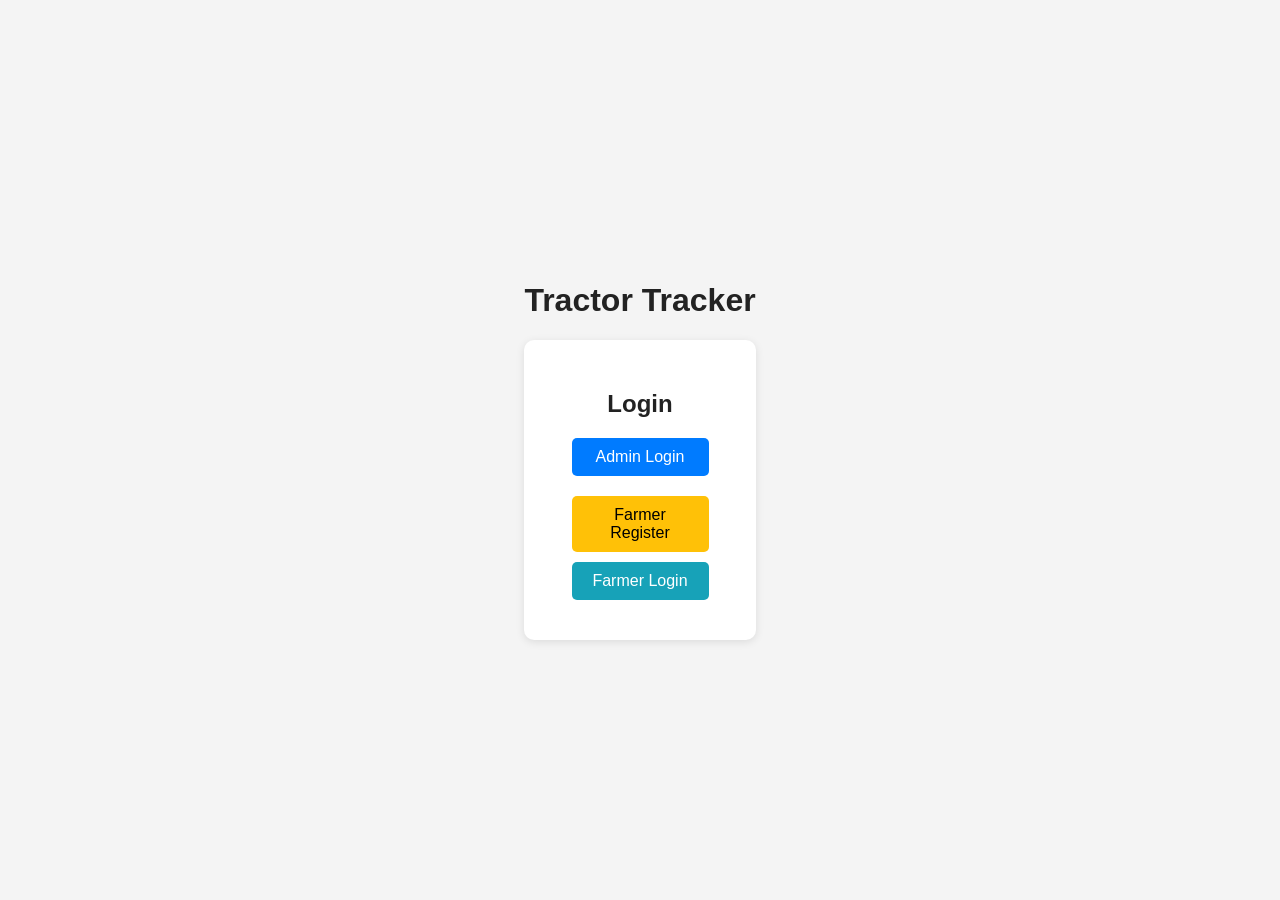
<file: client/index.html>
<!doctype html>
<html>
<head>
  <meta charset="utf-8" />
  <title> Rmana Tractor service - Login</title>
  <link rel="stylesheet" href="style.css" />
  <style>
    body {
      display: flex;
      justify-content: center;
      align-items: center;
      min-height: 100vh;
      margin: 0;
      background: #f4f4f4;
      font-family: Arial, sans-serif;
    }

    .container {
      text-align: center;
    }

    .card {
      background: #fff;
      padding: 30px;
      border-radius: 10px;
      box-shadow: 0 2px 8px rgba(0,0,0,0.1);
      max-width: 400px;
      margin: auto;
    }

    .hidden {
      display: none;
    }

    input {
      display: block;
      width: 80%;
      padding: 10px;
      margin: 10px auto;
      border: 1px solid #ccc;
      border-radius: 5px;
    }

    button {
      padding: 10px 20px;
      margin: 10px auto;
      border: none;
      border-radius: 5px;
      font-size: 16px;
      cursor: pointer;
      display: block;
      width: 80%;
    }

    #showAdminForm {
      background-color: #007bff;
      color: white;
    }

    #adminLogin {
      background-color: #28a745;
      color: white;
    }

    #farmerRegisterBtn {
      background-color: #ffc107;
      color: black;
    }

    .btn-group button:last-child {
      background-color: #17a2b8;
      color: white;
    }

    .btn-group {
      margin-top: 20px;
    }
  </style>
</head>
<body>
  <div class="container">
    <h1>Tractor Tracker</h1>
    <div class="card">
      <h2>Login</h2>

      <!-- Admin Section -->
      <div id="adminSection">
        <button id="showAdminForm">Admin Login</button>

        <div id="adminForm" class="hidden">
          <input id="adminUser" placeholder="username" />
          <input id="adminPass" placeholder="password" type="password" />
          <button id="adminLogin">Submit</button>
        </div>
      </div>

      <!-- Farmer Buttons -->
      <div class="btn-group">
        <button id="farmerRegisterBtn">Farmer Register</button>
        <button onclick="location.href='farmer-login.html'">Farmer Login</button>
      </div>
    </div>
  </div>

<script>
const API = 'http://localhost:4000/api';

// Show admin login form
document.getElementById('showAdminForm').addEventListener('click', () => {
  document.getElementById('adminForm').classList.remove('hidden');
  document.getElementById('showAdminForm').classList.add('hidden');
});

// Admin login
document.getElementById('adminLogin').addEventListener('click', async () => {
  const username = document.getElementById('adminUser').value;
  const password = document.getElementById('adminPass').value;

  const res = await fetch(API + '/auth/admin/login', {
    method: 'POST',
    headers: { 'Content-Type': 'application/json' },
    body: JSON.stringify({ username, password })
  });

  const data = await res.json();

  if (data.token) {
    localStorage.setItem('adminToken', data.token);
    location.href = 'admin.html';
  } else {
    alert(data.error || 'Login failed');
  }
});

// ✅ Farmer Register without admin password
document.getElementById('farmerRegisterBtn').addEventListener('click', () => {
  location.href = 'register.html';
});
</script>
</body>
</html>
</file>
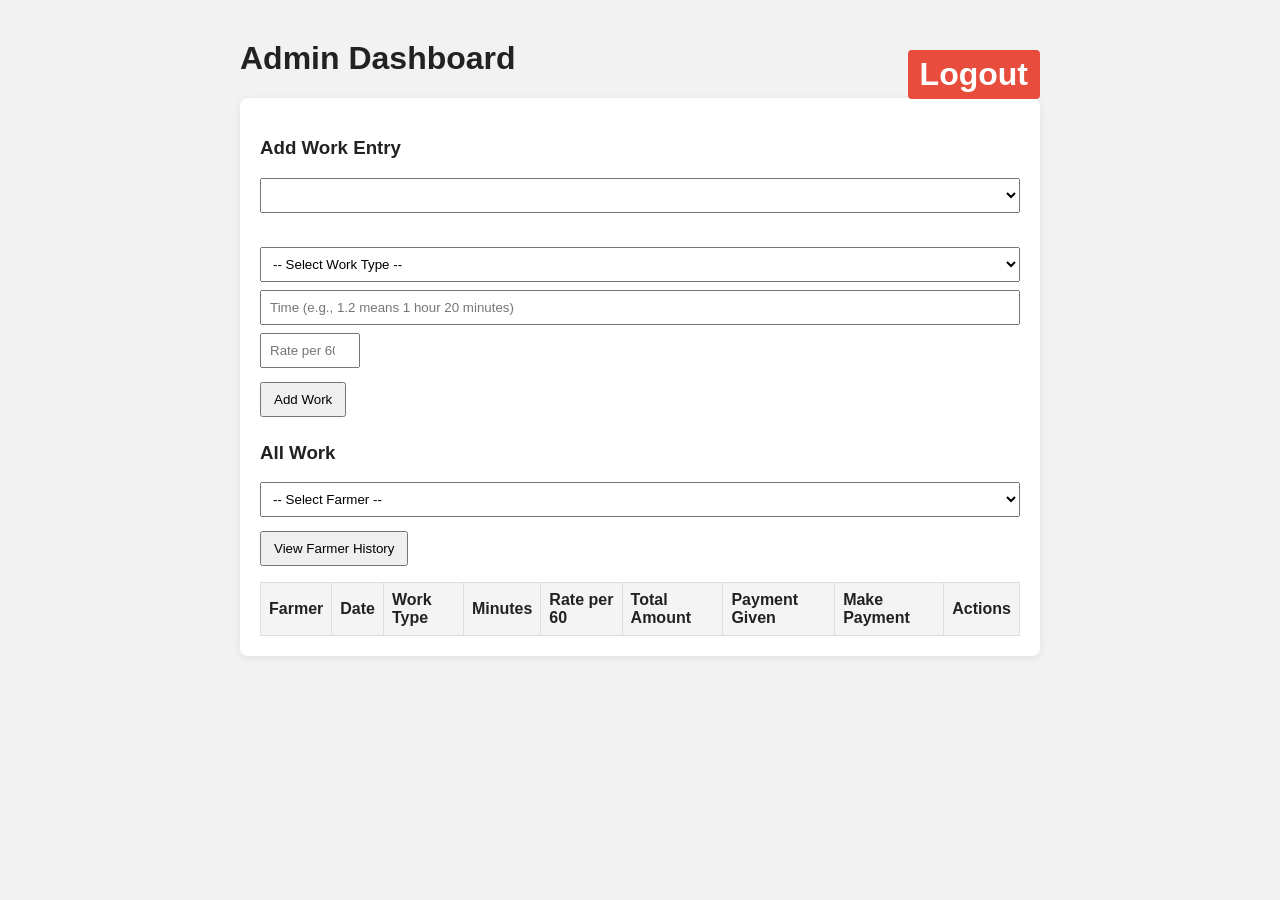
<file: client/admin.html>
<!doctype html>
<html>
<head>
  <meta charset="utf-8" />
  <title>Admin Dashboard</title>
  <link rel="stylesheet" href="style.css" />
  <style>
    table { width: 100%; border-collapse: collapse; margin-top: 10px; }
    th, td { border: 1px solid #ddd; padding: 8px; text-align:left; }
    th { background: #f4f4f4; }
    input[type="number"]{ width: 100px; }
    #logout {
      float: right;
      margin-top: 10px;
      padding: 6px 12px;
      background: #e74c3c;
      color: white;
      text-decoration: none;
      border-radius: 4px;
    }
    #logout:hover {
      background: #c0392b;
    }
  </style>
</head>
<body>
  <div class="container">
    <h1>Admin Dashboard <a href="index.html" id="logout">Logout</a></h1>

    <div class="card">
      <!-- Removed Load Farmers button and farmer list -->

      <h3>Add Work Entry</h3>
      <select id="farmerSelect"></select><br/>
      <select id="workType">
        <option value="">-- Select Work Type --</option>
        <option>దుక్కు</option>
        <option>లోడింగ్</option>
        <option>రోటావేటర్</option>
        <option> </option>
        <option>దమ్ము</option>
        <option>జొన్నలు</option>
        <option>వరిసేను ఆట</option>
        <option>గత్తం</option>
      </select>
      <input id="minutes" placeholder="Time (e.g., 1.2 means 1 hour 20 minutes)" type="text" />
      <input id="rate" placeholder="Rate per 60" type="number" />
      <button id="addWork">Add Work</button>

      <h3>All Work</h3>
      <select id="farmerSelectFilter">
        <option value="">-- Select Farmer --</option>
      </select>
      <button id="viewHistory">View Farmer History</button>

      <div id="works">
        <table id="worksTable">
          <thead>
            <tr>
              <th>Farmer</th>
              <th>Date</th>
              <th>Work Type</th>
              <th>Minutes</th>
              <th>Rate per 60</th>
              <th>Total Amount</th>
              <th>Payment Given</th>
              <th>Make Payment</th>
              <th>Actions</th>
            </tr>
          </thead>
          <tbody></tbody>
        </table>
      </div>
    </div>
  </div>

<script>
const API = 'http://localhost:4000/api';
function token(){ return localStorage.getItem('adminToken'); }

// Automatically load farmers on page load
async function loadFarmers(){
  const res = await fetch(API + '/admin/farmers', { headers: { Authorization: 'Bearer ' + token() }});
  const list = await res.json();
  document.getElementById('farmerSelect').innerHTML = '<option value="">choose</option>' + list.map(f=>`<option value="${f._id}">${f.name} (${f.phone})</option>`).join('');
  document.getElementById('farmerSelectFilter').innerHTML = '<option value="">-- Select Farmer --</option>' + list.map(f=>`<option value="${f._id}">${f.name} (${f.phone})</option>`).join('');
  
  // Optionally load works for first farmer or leave empty
  loadWorks();
}

// Redirect to farmer history
document.getElementById('viewHistory').addEventListener('click', ()=>{
  const id = document.getElementById('farmerSelectFilter').value;
  if(!id) return alert('Select a farmer first');
  localStorage.setItem('farmerId', id);
  location.href = 'farmer.html';
});

// Add work
document.getElementById('addWork').addEventListener('click', async ()=>{
  const farmerId = document.getElementById('farmerSelect').value;
  if(!farmerId) { alert('Please select a farmer'); return; }
  const workType = document.getElementById('workType').value;
  if(!workType) { alert('Please select work type'); return; }
  const timeStr = document.getElementById('minutes').value.trim();
  let minutes = 0;
  if(timeStr.includes('.')){
    const [h,m] = timeStr.split('.').map(Number);
    minutes = (h||0)*60 + (m||0);
  } else {
    minutes = Number(timeStr) || 0;
  }
  if(minutes <= 0) { alert('Enter valid time'); return; }
  const ratePer60 = Number(document.getElementById('rate').value);
  if(!ratePer60 || ratePer60 <= 0) { alert('Enter valid rate'); return; }
  await fetch(API + '/admin/work', {
    method:'POST',
    headers:{ 'Content-Type':'application/json', Authorization: 'Bearer ' + token() },
    body: JSON.stringify({ farmerId, workType, minutes, ratePer60 })
  });
  alert('Added');
  loadWorks();
});

// Load works when farmer filter changes
document.getElementById('farmerSelectFilter').addEventListener('change', loadWorks);

async function loadWorks(){
  const selectedFarmer = document.getElementById('farmerSelectFilter').value;
  const tbody = document.querySelector('#worksTable tbody');
  tbody.innerHTML = '';
  if(!selectedFarmer) return;
  const url = API + '/admin/work?farmerId=' + selectedFarmer;
  const res = await fetch(url, { headers:{ Authorization: 'Bearer ' + token() }});
  const ws = await res.json();

  let totalWork = 0, totalPaid = 0;
  if(ws && ws.length){
    ws.forEach(w=>{
      totalWork += w.totalAmount || 0;
      totalPaid += w.paymentGiven || 0;
      const tr = document.createElement('tr');
      tr.innerHTML = `
        <td>${w.farmer?.name||'--'}</td>
        <td>${new Date(w.date).toLocaleDateString('en-IN')}</td>
        <td>${w.workType}</td>
        <td>${w.minutes}</td>
        <td>${w.ratePer60 || 0}</td>
        <td>₹${(w.totalAmount||0).toFixed(2)}</td>
        <td>₹${(w.paymentGiven||0).toFixed(2)}</td>
        <td>
          <input type="number" id="pay_${w._id}" placeholder="amount" />
          <button onclick="makePayment('${w._id}','${w.farmer?._id||''}')">Pay</button>
        </td>
        <td>
          <button onclick="edit('${w._id}')">Edit</button>
          <button onclick="delWork('${w._id}')">Delete</button>
        </td>
      `;
      tbody.appendChild(tr);
    });

    // Totals row
    const balance = totalWork - totalPaid;
    const tr = document.createElement('tr');
    tr.innerHTML = `
      <td colspan="5"><strong>Totals</strong></td>
      <td><strong>₹${totalWork.toFixed(2)}</strong></td>
      <td><strong>₹${totalPaid.toFixed(2)}</strong></td>
      <td colspan="2"><strong>Balance: ₹${balance.toFixed(2)}</strong></td>
    `;
    tbody.appendChild(tr);

  } else {
    const tr = document.createElement('tr');
    tr.innerHTML = '<td colspan="9">No records</td>';
    tbody.appendChild(tr);
  }
}

// Payment
window.makePayment = async function(workId, farmerId){
  const inp = document.getElementById('pay_' + workId);
  const amt = Number(inp.value);
  if(!amt || amt <= 0){ alert('Enter valid amount'); return; }
  try {
    const res = await fetch(API + '/admin/payment/' + farmerId, {
      method: 'POST',
      headers: { 'Content-Type': 'application/json', Authorization: 'Bearer ' + token() },
      body: JSON.stringify({ amount: amt, workId })
    });
    const data = await res.json();
    if(data.success){
      alert('Payment recorded');
      loadWorks();
    } else {
      alert('Payment failed');
    }
  } catch(e){
    alert('Error: ' + e.message);
  }
}

// Edit work
window.edit = async function(id){
  const workType = prompt('Work type (leave blank to keep)');
  const minutes = prompt('Minutes (enter number)');
  const rate = prompt('Rate per 60');
  const paid = prompt('Payment Given (current will be replaced if entered)');
  const body = {};
  if(workType) body.workType = workType;
  if(minutes) body.minutes = Number(minutes);
  if(rate) body.ratePer60 = Number(rate);
  if(paid) body.paymentGiven = Number(paid);
  await fetch(API + '/admin/work/' + id, {
    method:'PUT', headers:{ 'Content-Type':'application/json', Authorization: 'Bearer ' + token() },
    body: JSON.stringify(body)
  });
  alert('Updated');
  loadWorks();
}

// Delete work
window.delWork = async function(id){
  if(!confirm('Delete work?')) return;
  await fetch(API + '/admin/work/' + id, { method:'DELETE', headers:{ Authorization: 'Bearer ' + token() }});
  loadWorks();
}

// Logout
document.getElementById('logout').addEventListener('click', ()=>{
  localStorage.removeItem('adminToken');
});

// Load farmers automatically on page load
window.addEventListener('DOMContentLoaded', loadFarmers);

</script>
</body>
</html>
</file>
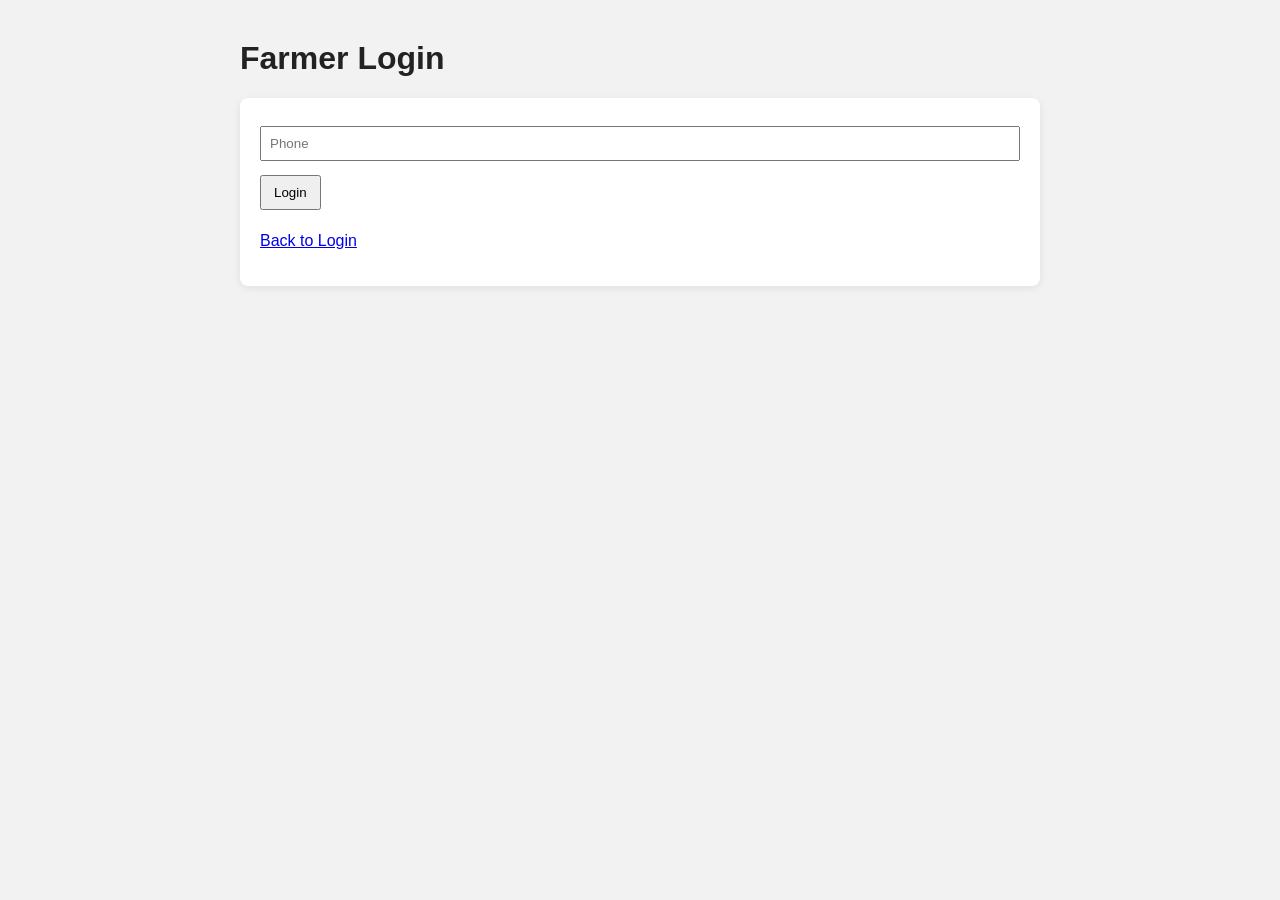
<file: client/farmer-login.html>
<!doctype html>
<html>
<head>
  <meta charset="utf-8" />
  <title>Farmer Login</title>
  <link rel="stylesheet" href="style.css" />
</head>
<body>
  <div class="container">
    <h1>Farmer Login</h1>
    <div class="card">
      <input id="phone" placeholder="Phone" />
      <button id="login">Login</button>
      <p><a href="index.html">Back to Login</a></p>
    </div>
  </div>
<script>
const API = 'http://localhost:4000/api';
document.getElementById('login').addEventListener('click', async ()=>{
  const phone = document.getElementById('phone').value;
  const res = await fetch(API + '/auth/farmer/login', {
    method:'POST', headers:{'Content-Type':'application/json'}, body: JSON.stringify({ phone })
  });
  const data = await res.json();
  if(data.farmer){
    localStorage.setItem('farmerId', data.farmer._id);
    location.href = 'farmer.html';
  }else alert('Not found');
});
</script>
</body>
</html>
</file>
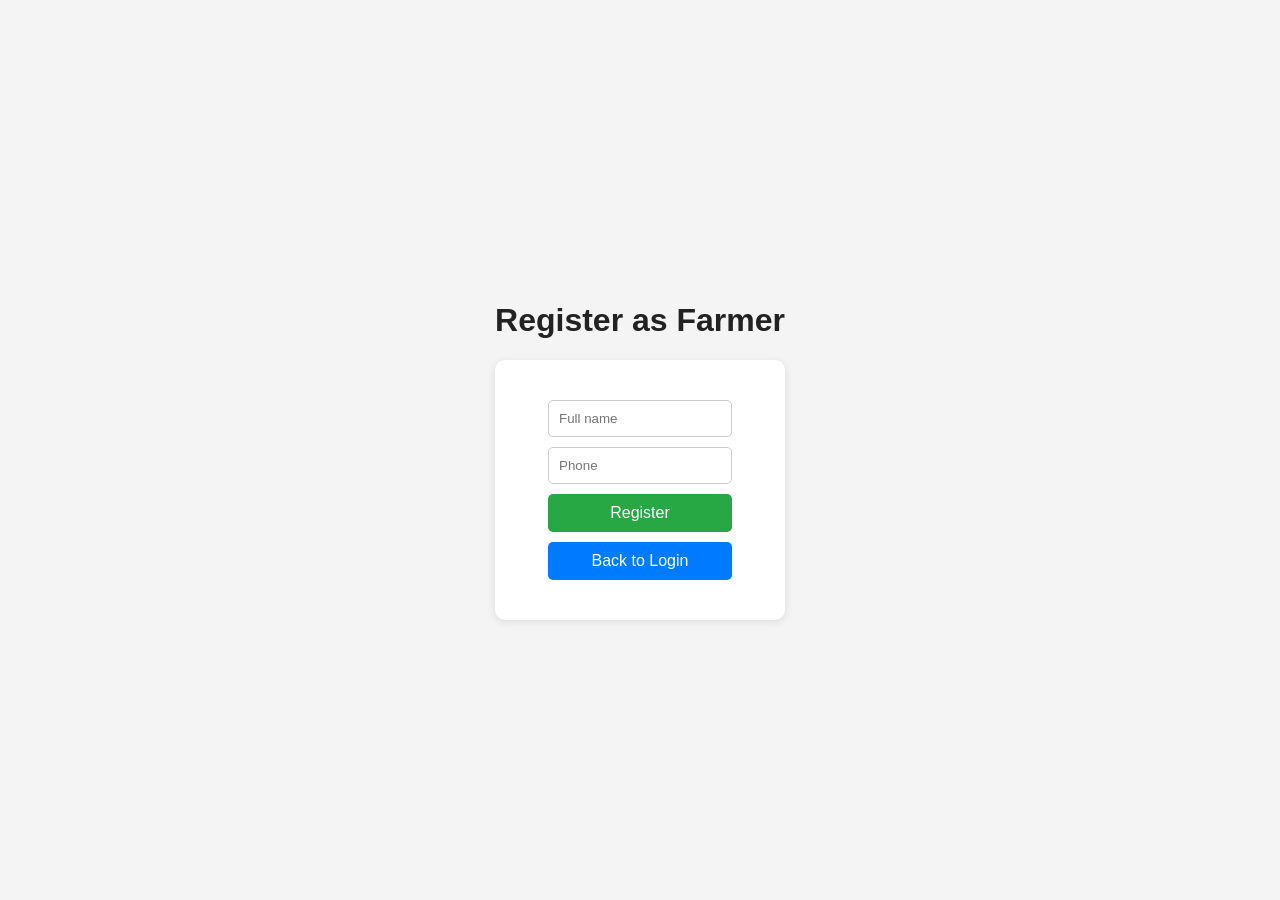
<file: client/register.html>
<!doctype html>
<html>
<head>
  <meta charset="utf-8" />
  <title>Farmer Register</title>
  <link rel="stylesheet" href="style.css" />
  <style>
    body {
      display: flex;
      justify-content: center;
      align-items: center;
      min-height: 100vh;
      margin: 0;
      background: #f4f4f4;
      font-family: Arial, sans-serif;
    }

    .container {
      text-align: center;
    }

    .card {
      background: #fff;
      padding: 30px;
      border-radius: 10px;
      box-shadow: 0 2px 8px rgba(0,0,0,0.1);
      max-width: 400px;
      margin: auto;
    }

    input {
      display: block;
      width: 80%;
      padding: 10px;
      margin: 10px auto;
      border: 1px solid #ccc;
      border-radius: 5px;
    }

    button {
      padding: 10px 20px;
      margin: 10px auto;
      border: none;
      border-radius: 5px;
      font-size: 16px;
      cursor: pointer;
      display: block;
      width: 80%;
    }

    #register {
      background-color: #28a745;
      color: white;
    }

    #backToLogin {
      background-color: #007bff;
      color: white;
    }
  </style>
</head>
<body>
  <div class="container">
    <h1>Register as Farmer</h1>
    <div class="card">
      <input id="name" placeholder="Full name" />
      <input id="phone" placeholder="Phone" />
      <button id="register">Register</button>
      <button id="backToLogin">Back to Login</button>
    </div>
  </div>

  <script>
    const API = 'http://localhost:4000/api';

    document.getElementById('register').addEventListener('click', async () => {
      const name = document.getElementById('name').value.trim();
      const phone = document.getElementById('phone').value.trim();

      if (!name || !phone) {
        alert('Please fill in all fields.');
        return;
      }

      const form = new FormData();
      form.append('name', name);
      form.append('phone', phone);

      try {
        const res = await fetch(API + '/admin/farmers', {
          method: 'POST',
          body: form
        });

        const data = await res.json();

        if (data._id) {
          alert('Registered. Save your phone to login.');
          location.href = 'farmer-login.html';
        } else {
          alert('Register failed');
        }
      } catch (err) {
        alert('Server error. Please try again later.');
        console.error(err);
      }
    });

    // Back to login button
    document.getElementById('backToLogin').addEventListener('click', () => {
      location.href = 'index.html';
    });
  </script>
</body>
</html>
</file>
<file: client/style.css>
body{ font-family: Arial, sans-serif; background:#f2f2f2; color:#222; }
.container{ max-width:800px; margin:40px auto; }
.card{ background:#fff; padding:20px; border-radius:8px; box-shadow:0 2px 8px rgba(0,0,0,0.08); }
input, select { display:block; padding:8px; margin:8px 0; width:100%; box-sizing:border-box; }
button{ padding:8px 12px; margin:6px 0; }
.work{ padding:6px 0; border-bottom:1px solid #eee; }
</file>
